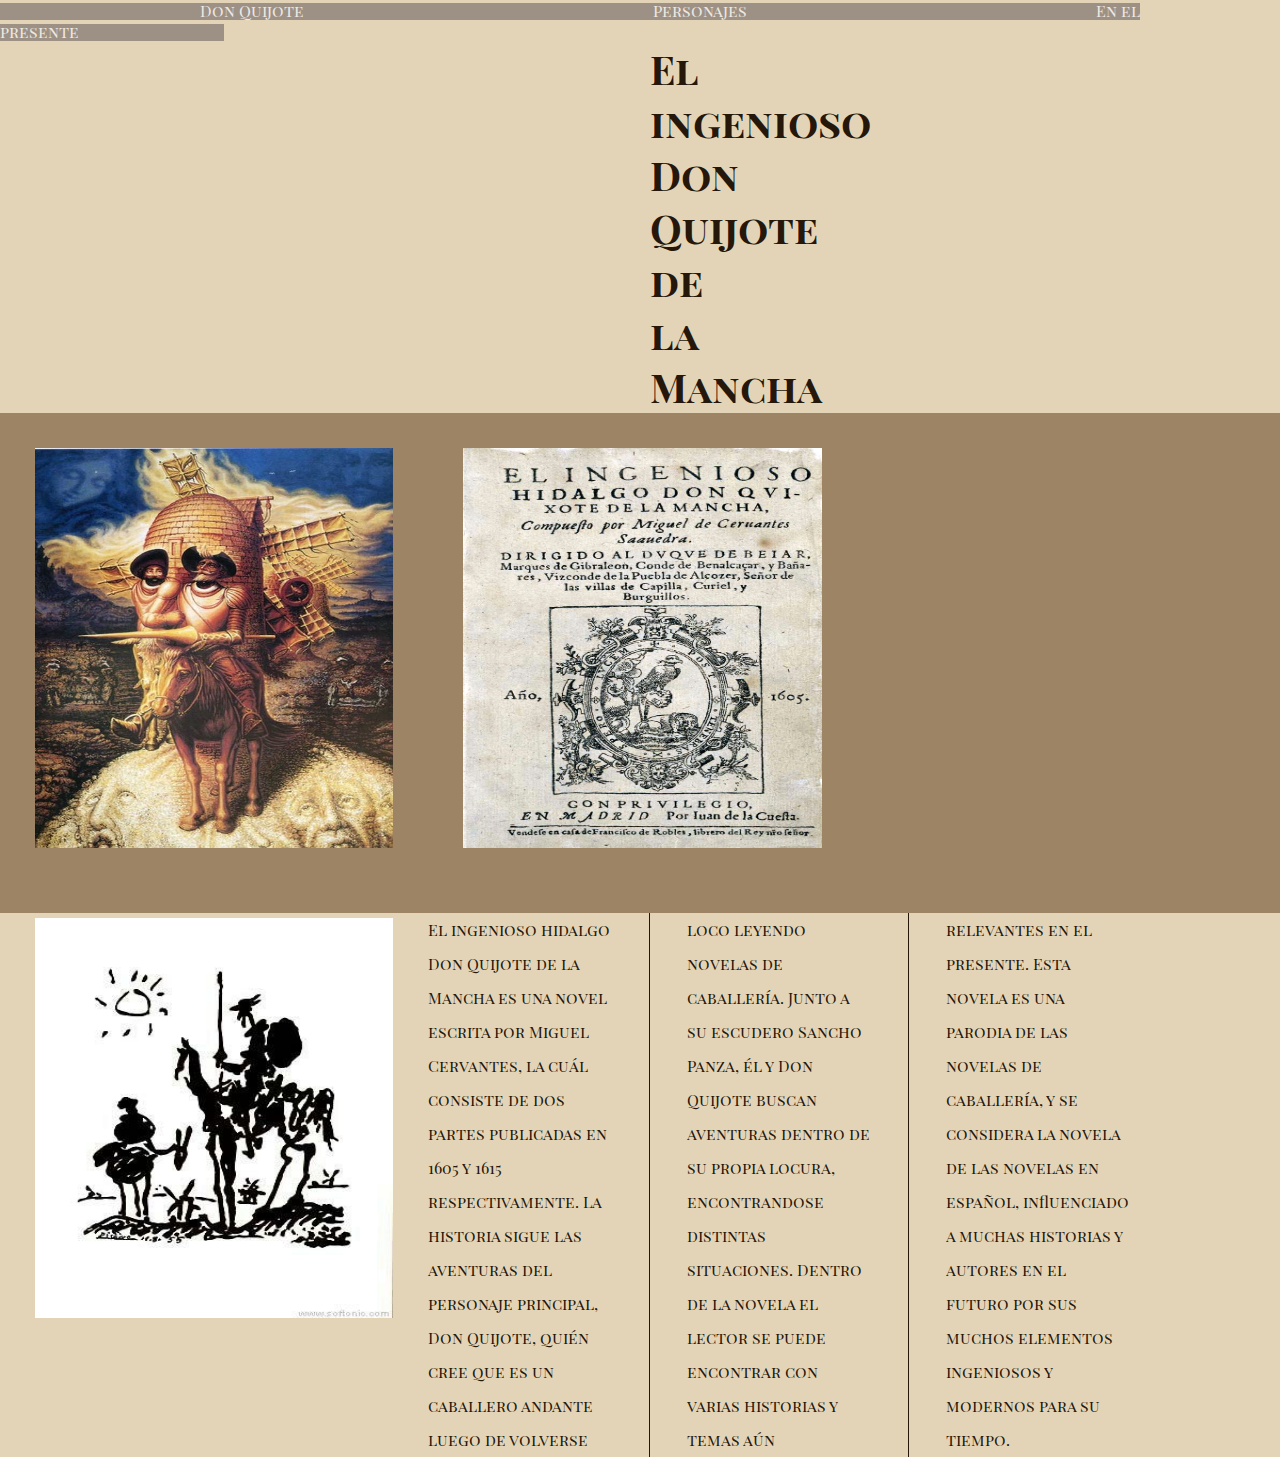
<file: index.html>
<!DOCTYPE html>
<html>
<head>   
      <title>HTML Tutorial</title>
      <link rel="stylesheet" href="style.css">
<link rel="preconnect" href="https://fonts.googleapis.com">
<link rel="preconnect" href="https://fonts.gstatic.com" crossorigin>
<link href="https://fonts.googleapis.com/css2?family=Playfair+Display+SC:ital@1&display=swap" rel="stylesheet">

</head>
<body>
  
<dif id="navbar">
    <a href="index.html">Don Quijote</a>
    <a href="personajes.html">Personajes</a>
    <a href="enelpresente.html">En el presente</a>

</dif> 


<h1>El ingenioso Don Quijote de la Mancha</h1>

<div class="trio">
  
  <div class="foto-izquierda">
    <img width="200px" height="150px" src="0b43ad505bd7e656f46e8bd915cc5f31.jpg">
    
  </div>
  
  <div class="foto-medio">
   <img width="200px" height="150px" src="el_ingenioso_hidalgo_don_quijote_de_la_mancha_0.jpg">
    
  </div>
  
  <div class="foto-derecha">
     <img width="200px" height="150px" src="21c8b5537b081f5a7ae09d301c9fab61.jpg">
    
  </div>
  
</div>
<p>El ingenioso hidalgo Don Quijote de la Mancha es una novel escrita por Miguel Cervantes, la cuál consiste de dos partes publicadas en 1605 y 1615 respectivamente. La historia sigue las aventuras del personaje principal, Don Quijote, quién cree que es un caballero andante luego de volverse loco leyendo novelas de caballería. Junto a su escudero Sancho Panza, él y Don Quijote buscan aventuras dentro de su propia locura, encontrandose distintas situaciones. Dentro de la novela el lector se puede encontrar con varias historias y temas aún relevantes en el presente. Esta novela es una parodia de las novelas de caballería, y se considera la novela de las novelas en español, influenciado a muchas historias y autores en el futuro por sus muchos elementos ingeniosos y modernos para su tiempo.</p>


</body>
</html>
</file>
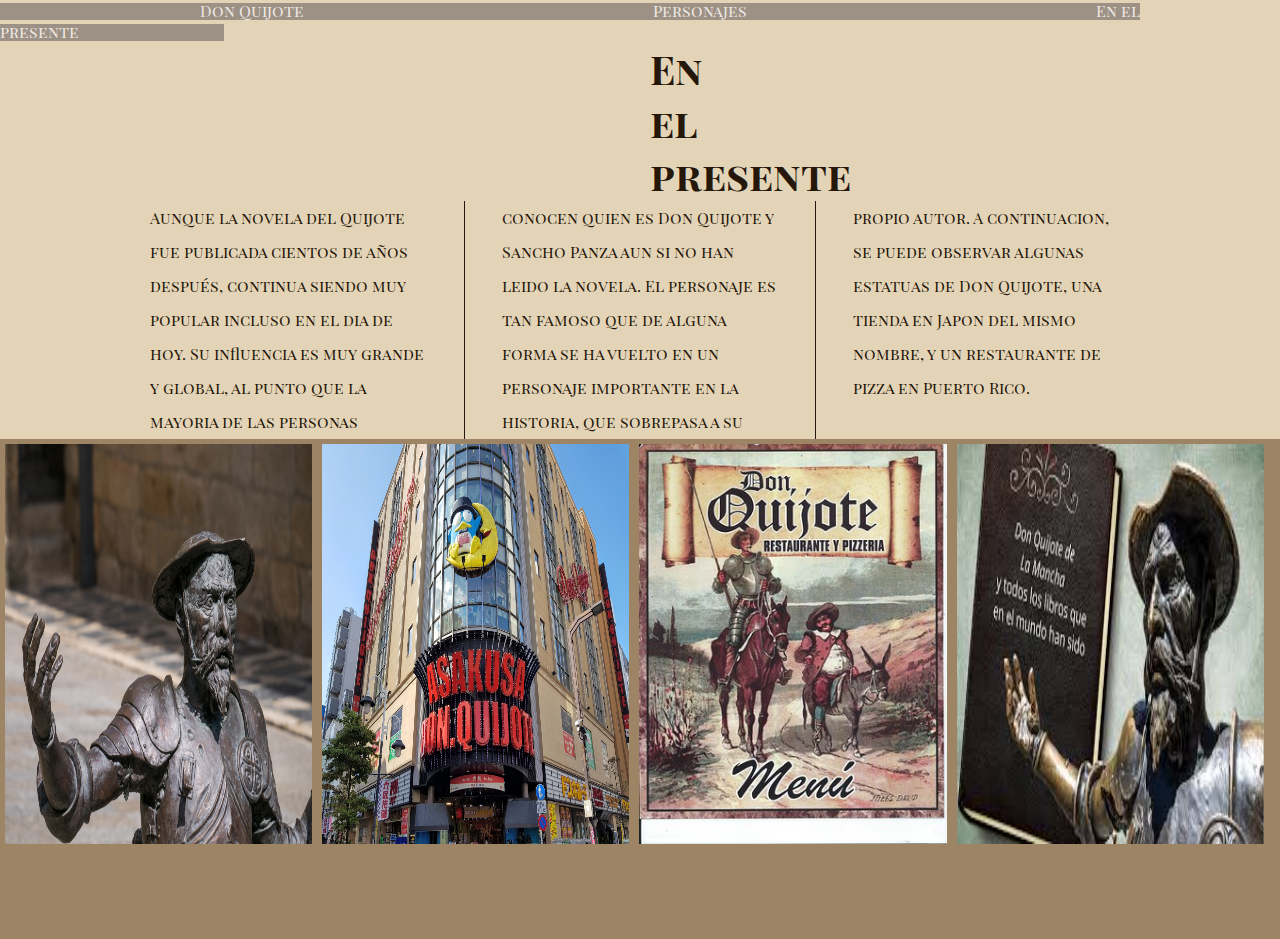
<file: enelpresente.html>
<!DOCTYPE html>
<html>
<head>   
      <title>HTML Tutorial</title>
      <link rel="stylesheet" href="style.css">
<link rel="preconnect" href="https://fonts.googleapis.com">
<link rel="preconnect" href="https://fonts.gstatic.com" crossorigin>
<link href="https://fonts.googleapis.com/css2?family=Playfair+Display+SC:ital@1&display=swap" rel="stylesheet">

</head>
<body>

<dif id="navbar">
    <a href="index.html">Don Quijote</a>
    <a href="personajes.html">Personajes</a>
    <a href="enelpresente.html">En el presente</a>
  

</dif> 

<h1>En el presente</h1>
<p>Aunque la novela del Quijote fue publicada cientos de años después, continua siendo muy popular incluso en el dia de hoy. Su influencia es muy grande y global, al punto que la mayoria de las personas conocen quien es Don Quijote y Sancho Panza aun si no han leido la novela. El personaje es tan famoso que de alguna forma se ha vuelto en un personaje importante en la historia, que sobrepasa a su propio autor.

A continuacion, se puede observar algunas estatuas de Don Quijote, una tienda en Japon del mismo nombre, y un restaurante de pizza en Puerto Rico.
</p>

<div class="cuarteto">
    <img src="portada-ruta-quijote.jpg">
   <img  src="don-quijote-asakusa_gdl.jpg">
     <img src="menu.jpg">
      <img src="images.jpg">
</div>


</body>
</html>
</file>
<file: style.css>
*{padding:0;margin:0;}

h1 {color:#25170A;
  margin-right:550px;
  margin-left:650px;
  font-size:40px;
  text-decoration:none;
 font-family: 'Playfair Display SC', serif;
}
a {
  color:#EEE9E3;
  margin-left:200px;
  margin-right:145px;
  font-family: 'Playfair Display SC', serif;
  text-decoration:none;
}
p {color:#25170A;
  margin-left:150px;
  margin-right:150px;
 font-family: 'Playfair Display SC', serif;
  column-count:3;
  column-gap:75px;
  column-rule-style:solid;
  column-rule:1px solid;
  text-align:inter-word;
  line-height:34px;
}

p1 {color:#25170A;
  margin-left:450px;
  margin-right:450px;
 font-family: 'Playfair Display SC', serif;
  column-count:1;
  column-gap:75px;
  column-rule-style:solid;
  column-rule:1px solid;
  text-align:inter-word;
  line-height:34px;
}

p2 {color:#25170A;
  margin-left:450px;
  margin-right:450px;
 font-family: 'Playfair Display SC', serif;
  column-count:3;
  column-gap:75px;
  column-rule-style:solid;
  column-rule:1px solid;
  text-align:inter-word;
  line-height:34px;
}

p3 {color:#25170A;
  margin-left:450px;
  margin-right:450px;
 font-family: 'Playfair Display SC', serif;
  column-count:3;
  column-gap:75px;
  column-rule-style:solid;
  column-rule:1px solid;
  text-align:inter-word;
  line-height:34px;
}

iframe {margin-left:200px;
margin-top:30px

}

#navbar {
  background-color:rgb(157, 145, 133);}

.trio {
  background-color:rgb(84, 52, 20,.5);
  width:100%;
  height:500px;
}

.trio img {
  padding:35px;
  float:left;
  width:28%;
  height:400px;
}

.cuarteto {
   background-color:rgb(84, 52, 20,.5);
  width:100%;
  height:500px;
}

.cuarteto img {
  padding:5px;
  float:left;
  width:24%;
  height:400px;
}



.duo img {
  float:left;
  width:26%;
  height:180px;
}

body {
  background-color:rgba(228, 212, 183);
}
</file>
